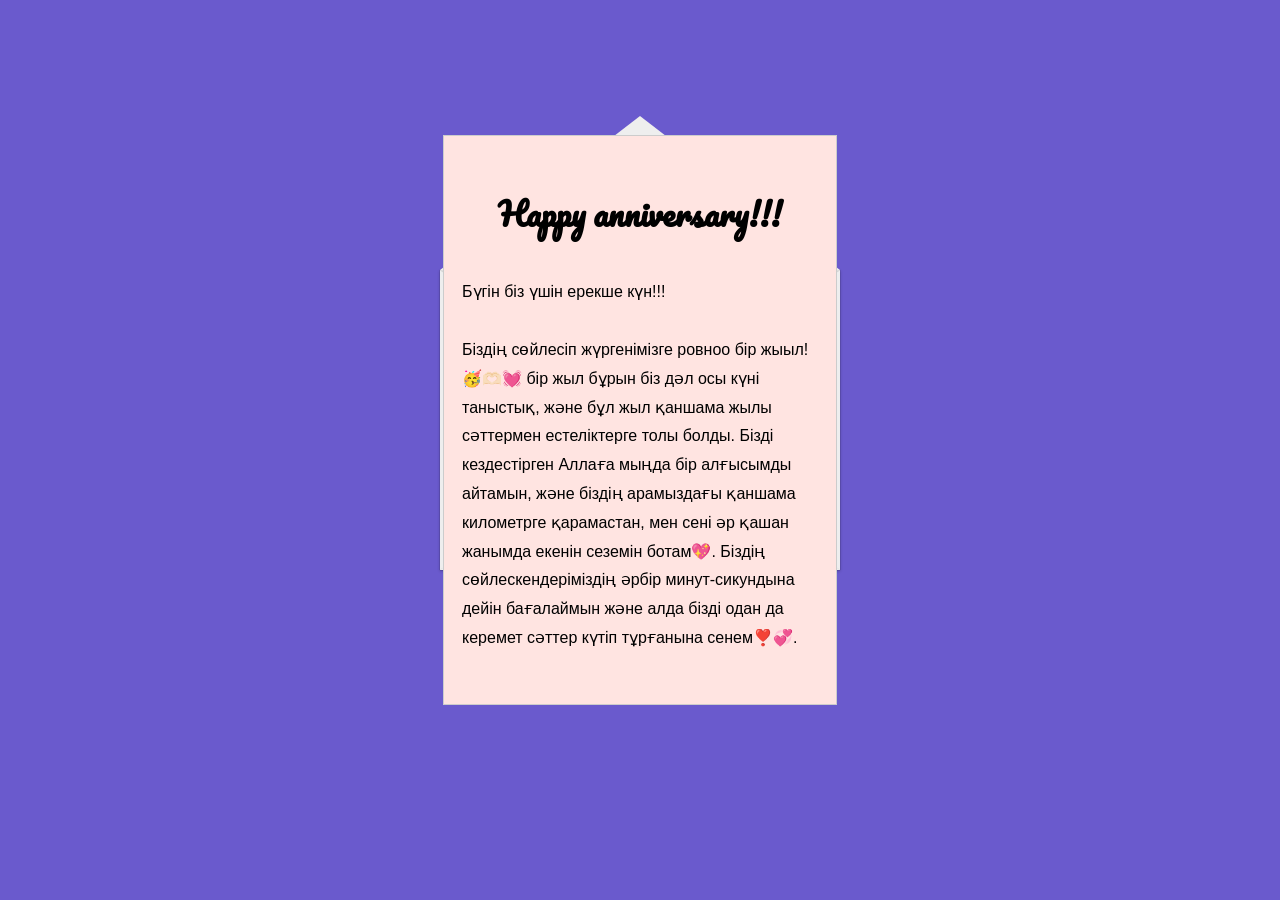
<file: Hd_2.html>
<!DOCTYPE html>
<html lang="en">
<head>
  <meta charset="UTF-8">
  <title>Botaam</title>
  <link rel="stylesheet" href="css/styleforhbd2.css">
</head>
<body>
  <link href="http://fonts.googleapis.com/css?family=Pacifico" rel="stylesheet" type="text/css">
  <div id="wrapper">
    <div class="envelope open">
      <div class="flap front"></div>
      <div class="flap top"></div>
      <div class="letter" id="letter">
        <div class="center-letter animate-reveal animate-first">
          <h1>happy Anniversary!!!</h1><br>
          <p style="margin: 0 10px;">Бүгін біз үшін ерекше күн!!!<br><br>
            Біздің сөйлесіп жүргенімізге ровноо бір жыыл!🥳🫶🏻 бір жыл бұрын біз дәл осы күні таныстық, және бұл жыл қаншама жылы сәттермен естеліктерге толы болды. Бізді кездестірген Аллаға мыңда бір алғысымды айтамын, және біздің арамыздағы қаншама километрге қарамастан, мен сені әр қашан жанымда екенін сеземін ботам💖. Біздің сөйлескендеріміздің әрбір минут-сикундына дейін бағалаймын және алда бізді одан да керемет сәттер күтіп тұрғанына сенем❣️💞.
          </p>
        </div> 
      </div>
    </div>
  </div>

  <script src="https://code.jquery.com/jquery-3.2.1.min.js" integrity="sha256-hwg4gsxgFZhOsEEamdOYGBf13FyQuiTwlAQgxVSNgt4=" crossorigin="anonymous"></script>
  <script src="scriptfhbd2.js"></script>
</body>
</html>
</file>
<file: css/styleforhbd2.css>
* {
    box-sizing: border-box;
  }

body {
  background-color: #6A5ACD;
}

h1 {
  font-family: 'Pacifico';
  font-weight:700;
  text-align: center;
}
  .center-letter {
    margin: 8px;
    font-family: Arial, Helvetica, Sans-serif;
    font-weight:400;
    line-height: 180%;
    color: black;
    position: relative;
    top: -100px;
    z-index: 5;
  }

  #wrapper {
    width: 400px;
    margin: 0 auto;
  }

  .envelope {
    width: 400px;
    /*width: 200px;*/
    height: 300px;
    /*height: 100px;*/
    margin: 270px auto 0;
    background: #ddd;
    box-shadow:
      0 0 1px rgba(0,0,0,0.5),
      0 1px 3px rgba(0,0,0,0.25);
    position: relative;
    perspective: 800px;
  }
  .envelope:after {
    content: '';
    position: absolute;
    top: 0;
    left: 0;
    width: 0;
    height: 0;
    border: 0 solid rgba(0,0,0,0.25);
    border-width: 145px 200px;
    /*border-width: 45px 200px;*/

    border-top-color: transparent;
    z-index: 2;
  }

  .envelope .flap {
    position: absolute;
    width: 100%;
    height: 0;
    border: 0 solid transparent;
    /*border-width: 50px 100px;*/
    border-width: 150px 200px;

    z-index: 3;
  }
  .envelope .flap.front {
    border-left-color: #eee;
    border-right-color: #eee;
    border-bottom-color: #ccc;
    z-index: 3;
  }
  .envelope .flap.front:after {
    content: '';
    width: 100%;
    height: 0;
    position: absolute;
    left: -200px;
    bottom: -150px;
    border: 0 solid transparent;
    border-width: 149px 200px;
  /*

    left: -100px;
    bottom: -50px;
    border: 0 solid transparent;
    border-width: 49px 100px;*/
    border-bottom-color: #eee;
  }

  .envelope .flap.top {
    border-top-width: 55px;
    border-top-color: #aaa;
    z-index: 3;
    animation-duration: 1s;
    animation-fill-mode: forwards;
    -webkit-transform-origin-y: top;
    /*transform-origin-y: top;*/
    transform-origin: center top;

    perspective: 800;
    transform-style: preserve-3d;
  }
  .envelope.open .flap.top {
    animation-name: flip;
  }
  .envelope .flap.top:after {
    content: '';
    position: absolute;
    left: -200px; /* border-left-width */
    top: -55px; /* border-top-width */
    width: 100%;
    height: 0;
    border: 0 solid transparent;
    border-width: 154px 200px;
    border-top-color: #eee;
  }

  .envelope .letter {
    position: absolute;
    width: 394px;
    height: 284px;
    background: mistyrose;
    top: 8px;
    left: 3px;
    border-left: 1px solid #ccc;
    border-right: 1px solid #ccc;
  /*display: none; */
  /* temp */
    z-index: 1;
    animation-duration: 2s;
    animation-delay: 1.5s;
    animation-fill-mode: forwards;
    transform-style: preserve-3d;
  }
  .envelope.open .letter {
    animation-name: remove;
    z-index: 1;
  }
  .envelope .letter:before,
  .envelope .letter:after {
    content: '';
    position: absolute;
    width: 392px;
    height: 50%;
    left: -1px;
    background: mistyrose;
    border-left: 1px solid #ccc;
    border-right: 1px solid #ccc;
   /*background: url('http://www.placecage.com/c/400/143');*/
    animation-duration: 1s;
    animation-delay: 4s;

    animation-fill-mode: forwards;
    -webkit-transform-origin-y: top;
    /*transform-origin-y: top;*/
    transform-origin: center top;

    transform-style: preserve-3d;
    /*transform: rotateX(10deg);*/
  }
  .envelope .letter:before {
    z-index: 2;
    border-bottom: 1px solid #ccc;
  }
  .envelope.open .letter:before {
    animation-name: fold-up;
  }
  .envelope .letter:after {
    animation-delay: 5s;
    animation-fill-mode: forwards;
    -webkit-transform-origin-y: bottom;
    /*transform-origin-y: bottom;*/
    transform-origin: center bottom;

    /*transform: rotateX(-5deg);*/
    bottom: 0;
  }
  .envelope.open .letter:after {
    animation-name: fold-down;
    border-top: 1px solid #ccc;

  }

  @keyframes flip {
    100% {
      transform: rotateX(180deg);
      z-index: 1;
    }
  }

  @keyframes remove {
    50% {
      top: -270px;
    }
    100% {
      top: 8px;
      z-index: 3;
    }
  }

  @keyframes fold-up {
    from {
    }
    to {
      transform: rotateX(180deg);
    }
  }

  @keyframes fold-down {
    from {
    }
    to {
      transform: rotateX(-180deg);
    }
  }

  .animate-reveal {
    opacity: 0;
    -webkit-animation: reveal 4000ms cubic-bezier(0, 1, 0.5, 1) 1 normal forwards;
       -moz-animation: reveal 4000ms ease-in 1 normal forwards;
         -o-animation: reveal 4000ms cubic-bezier(0, 1, 0.5, 1) 1 normal forwards;
            animation: reveal 4000ms cubic-bezier(0, 1, 0.5, 1) 1 normal forwards;
  }

  .animate-first {
    -webkit-animation-delay: 5600ms;
       -moz-animation-delay: 5600ms;
         -o-animation-delay: 5600ms;
            animation-delay: 5600ms;
  }

  .animate-second {
    position: relative;
    top: -100px;
    -webkit-animation-delay: 7000ms;
       -moz-animation-delay: 7000ms;
         -o-animation-delay: 7000ms;
            animation-delay: 7000ms;
  }


  @keyframes reveal {
    0% {
      opacity: 0;
      -webkit-transform: translateY(20%);
         -moz-transform: translateY(20%);
           -o-transform: translateY(20%);
              transform: translateY(20%);
    }
    100% {
      opacity: 1;
      -webkit-transform: translateY(0);
         -moz-transform: translateY(0);
           -o-transform: translateY(0);
              transform: translateY(0);
    }
  }
</file>
